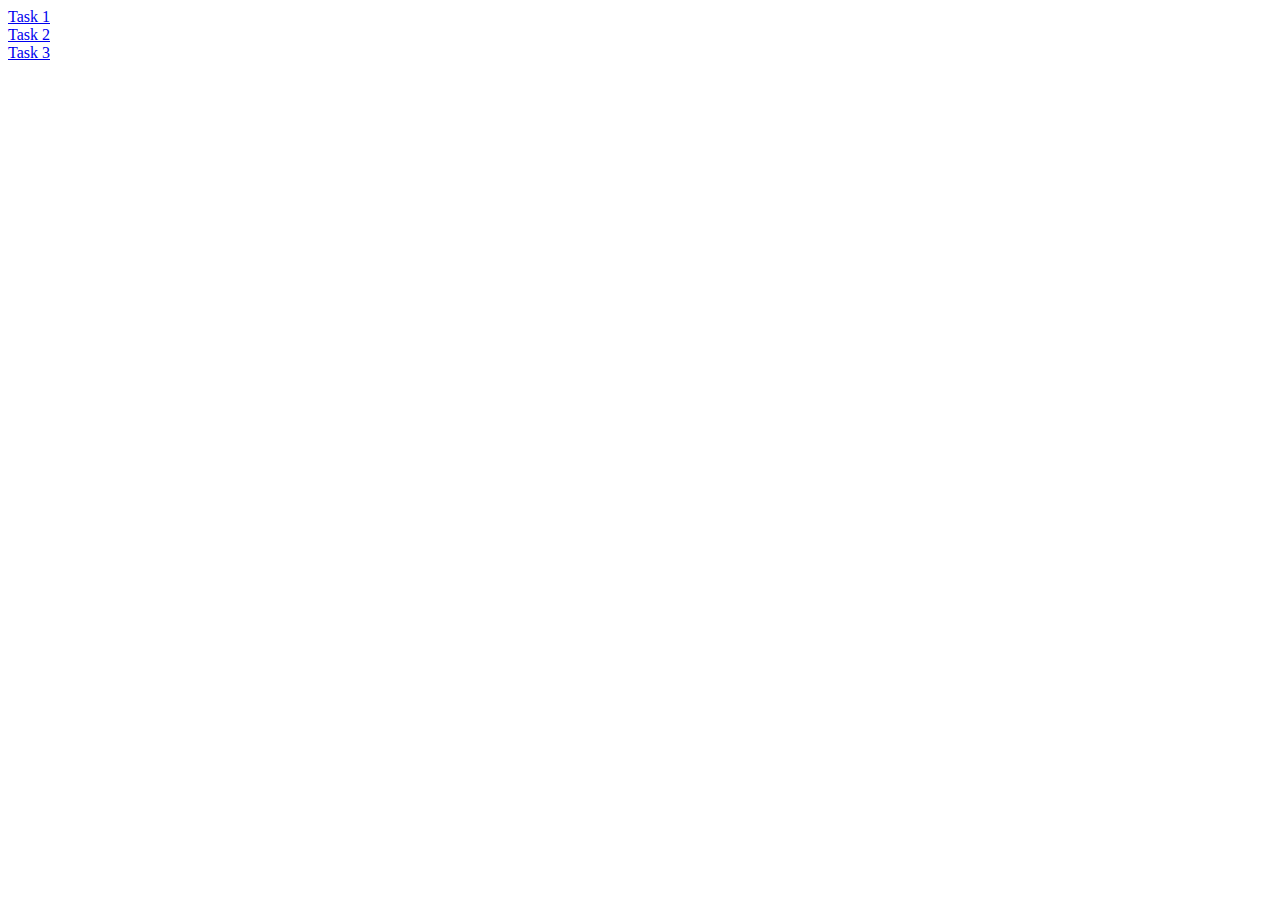
<file: index.html>
<!DOCTYPE html>
<html lang="en">
<head>
    <meta charset="UTF-8">
    <meta name="viewport" content="width=device-width, initial-scale=1.0">
    <title>All Tasks</title>
    <link rel="stylesheet" href="style.css">
</head>
<body>
    
<div>
    <a href="./HTML/task1.html"> Task 1 </a>
</div>
<div>
    <a href="./HTML/task2.html"> Task 2 </a>
</div>
<div>
    <a href="./HTML/task3.html"> Task 3 </a>
</div>

</body>
</html>
</file>
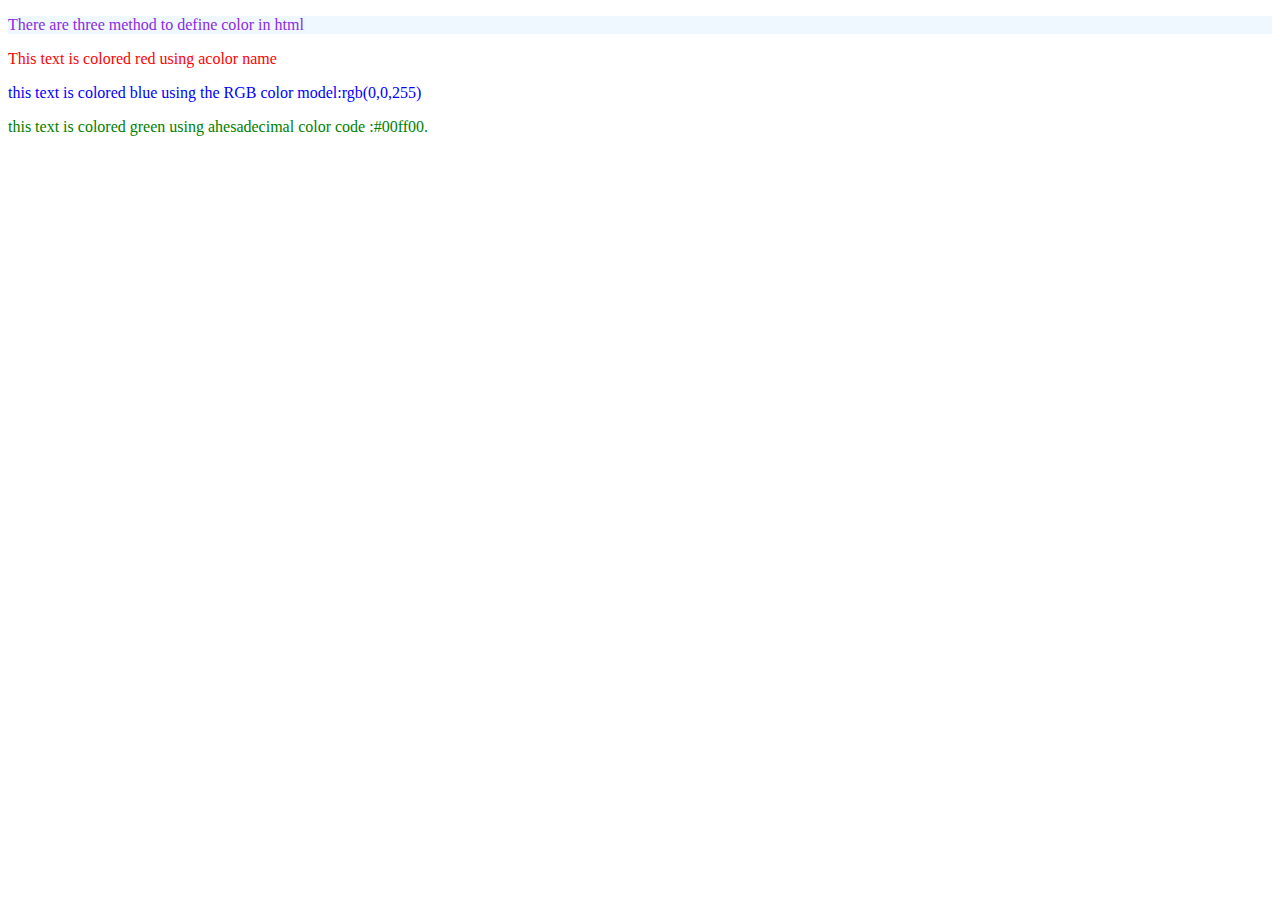
<file: HTML/task1.html>
<!DOCTYPE html>
<html lang="en">
<head>
    <meta charset="UTF-8">
    <meta name="viewport" content="width=device-width, initial-scale=1.0">
    <title>Task 1</title>
    <link rel="stylesheet" href="../style.css">
</head>
<body>
    
     <div class="task1"> 
    <p class="text1"> There are three method to define color in html</p>
    <p class="text2" > This text is colored red using acolor name </p>
    <p class="text3" > this text is colored blue using the RGB color model:rgb(0,0,255) </p>
    <p class="text4" >this text is colored green using ahesadecimal color code :#00ff00.  </p>                                                                               </p> 
     </div>  

</body>
</html>
</file>
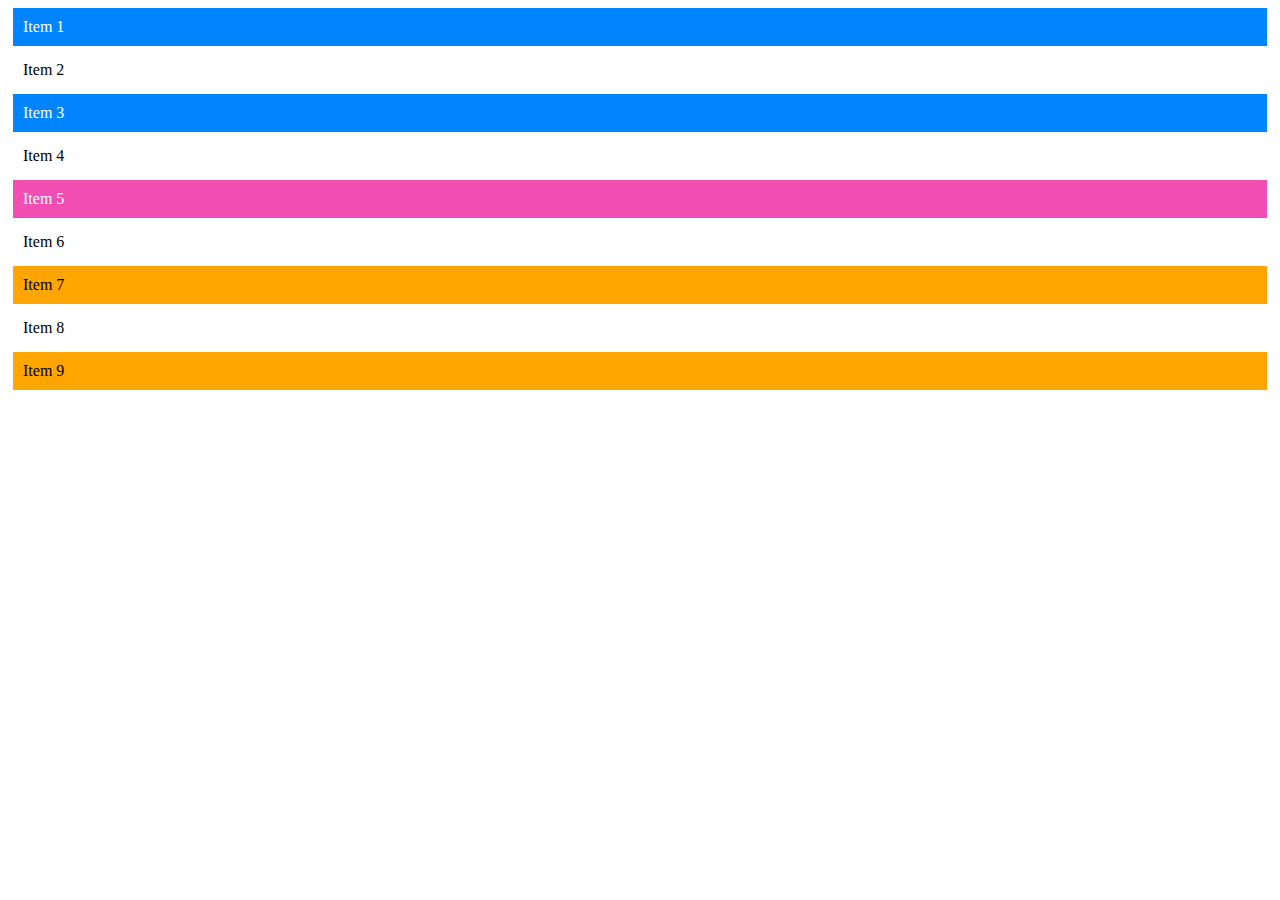
<file: HTML/task10.html>
<!DOCTYPE html>
<html lang="en">
<head>
    <meta charset="UTF-8">
    <meta name="viewport" content="width=device-width, initial-scale=1.0">
    <title>Document</title>
    <link rel="stylesheet" href="../style.css"
</head>
<body class="task10">

<p class="i1">Item 1</p>
<p class="i2">Item 2</p>
<p class="i1">Item 3</p>
<p class="i2">Item 4</p>
<p class="i3">Item 5</p>
<p class="i2">Item 6</p>
<p class="i4">Item 7</p>
<p class="i2">Item 8</p>
<p class="i4">Item 9</p>
    
</body>
</html>
</file>
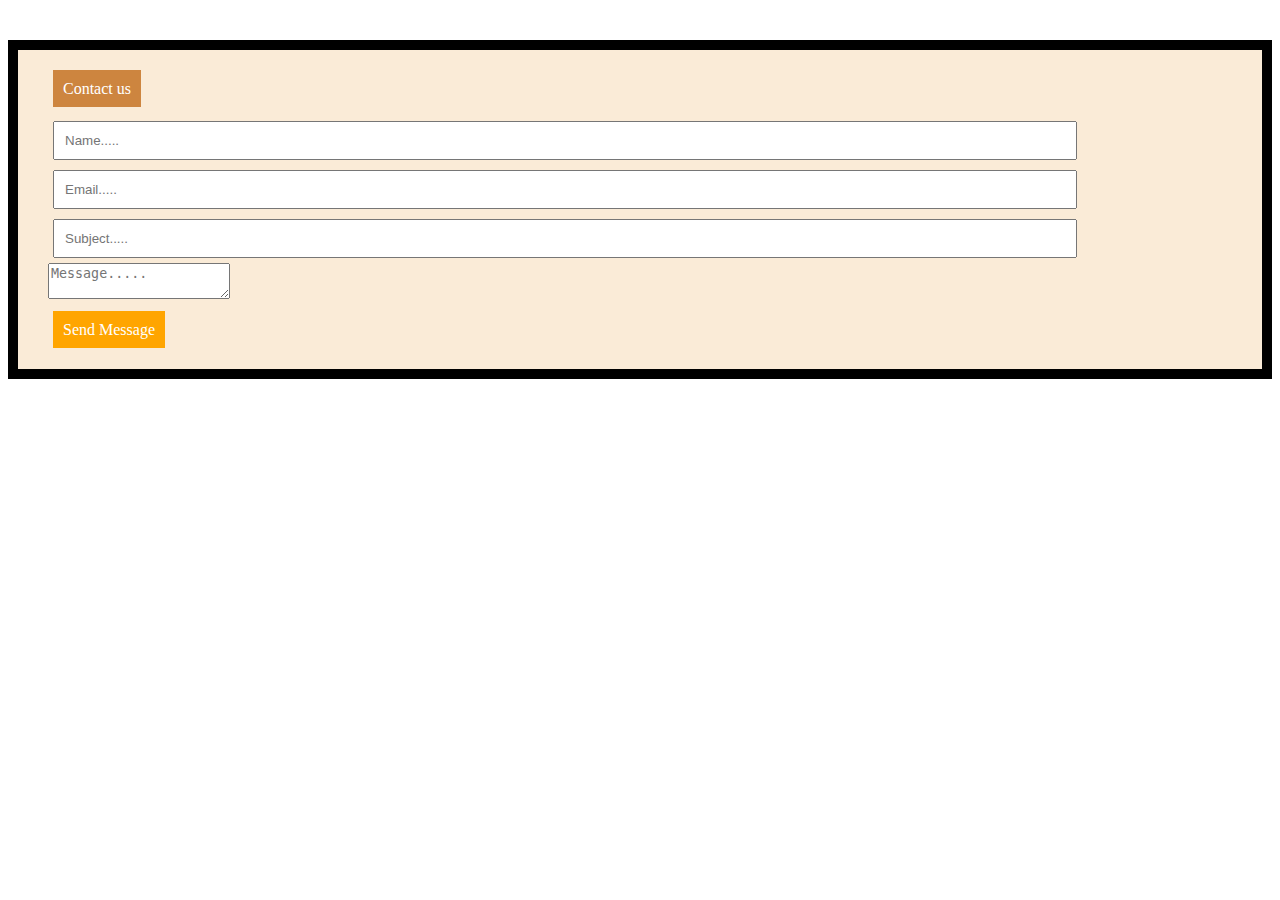
<file: HTML/task11.html>
<!DOCTYPE html>
<html lang="en">
<head>
    <meta charset="UTF-8">
    <meta name="viewport" content="width=device-width, initial-scale=1.0">
    <title>Document</title>
    <link rel="stylesheet" href="../style.css"

</head>
<body 
    <form>
        <fieldset class="task11"></fieldsetclass> 
    
        
        <label class="contact">Contact us</label><br><br>
        <input class="N" type="text" placeholder="Name....."><br>
        <input class="E" type="text" placeholder="Email....."><br>
        <input class="S" type="text" placeholder="Subject....."><br>
      <textarea class="M" type="text" placeholder="Message....."></textarea><br><br>
         <label class="send">Send Message</label>
    
        </fieldset>
    </form>
    
</body>
</html>
</file>
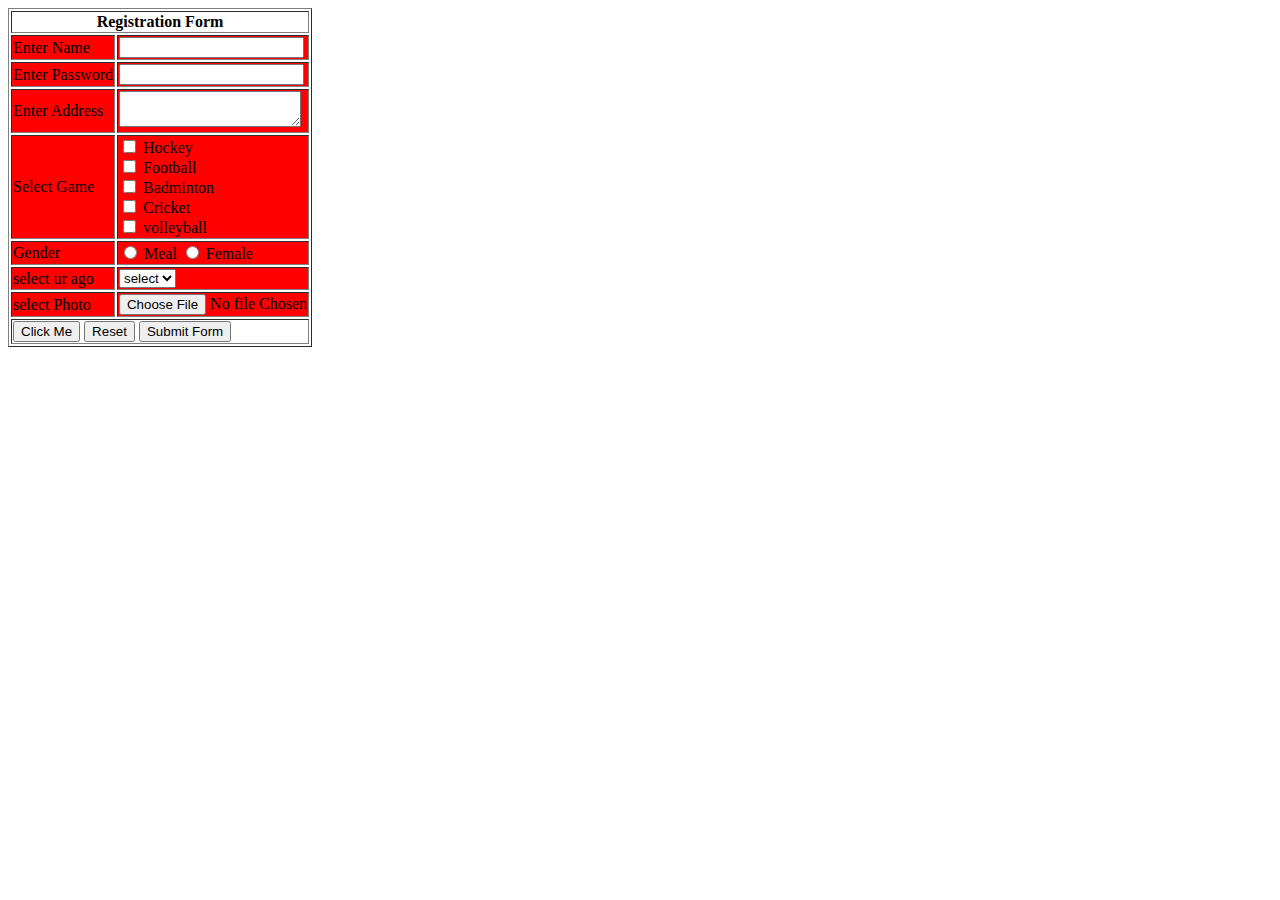
<file: HTML/task12.html>
<!DOCTYPE html>
<html lang="en">
<head>
    <meta charset="UTF-8">
    <meta name="viewport" content="width=device-width, initial-scale=1.0">
    <title>Document</title>
    <link rel="stylesheet" href="../style.css">
</head>
<body>
    <table border="1">
        <tr class="tr1">
            <th colspan="2">Registration Form</th>
        </tr>
        <tr class="tr">
            <td>Enter Name</td>
            <td><input type="text"></td>
        </tr>
        <tr class="tr">
            <td>Enter Password</td>
            <td><input type="text"></td>
        </tr>
        <tr class="tr">
            <td>Enter Address</td>
            <td>
                <form>
                    <textarea placeholder=""></textarea>
                </form>
            </td>
        </tr>
        <tr class="tr" >
            <td>Select Game</td>
            <td>
                <form>
                    <input type="checkbox">
                    <label for="Hockey">Hockey</label>
                    <br>
                    <input type="checkbox">
                    <label for="Football">Football</label>
                    <br>
                    <input type="checkbox">
                    <label for="Badminton">Badminton</label>
                    <br>
                    <input type="checkbox">
                    <label for="Cricket">Cricket</label>
                    <br>
                    <input type="checkbox">
                    <label for="volleyball">volleyball</label>
                </form>
            </td>
        </tr>
        <tr class="tr" >
            <td>Gender</td>
            <td>
                <form>
                <input type="radio">
                <label for="Meal">Meal</label>
                <input type="radio">
                <label form="Female">Female</label>
            </form>
            </td>
        </tr>
        <tr class="tr">
            <td>select ur ago</td>
            <td>
                <form>
                   
                    <select name="select">
                      <option disabled selected>select</option>
                      
                    </select>
                </form>
            </td>
        </tr>
        <tr class="tr" >
            <td>select Photo</td>
            <td>
                <form>
                    <button type="Choose File">Choose File</button>
                    <label for="No file Chosen">No file Chosen</label>
                </form>
            </td>
        </tr>
        <tr class="tr2">
            <td colspan="2">
                <form>
                    <button type="Click Me">Click Me</button>
                    <button type="Reset">Reset</button>
                    <button type="Submit Form">Submit Form</button>
                </form>
            </td>
        </tr>
    </table>
</body>
</html>
</file>
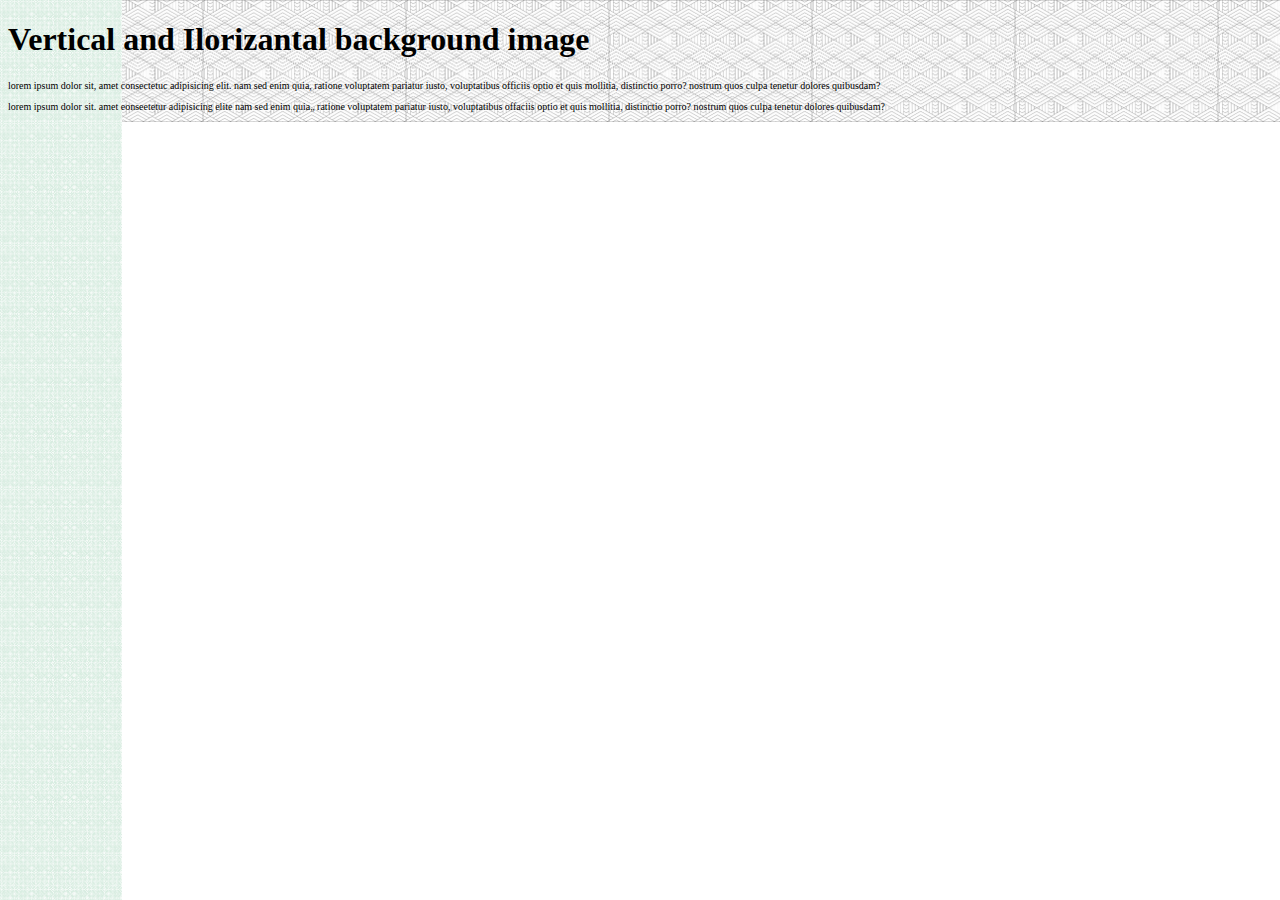
<file: HTML/task13.html>
<!DOCTYPE html>
<html lang="en">
<head>
    <meta charset="UTF-8">
    <meta name="viewport" content="width=device-width, initial-scale=1.0">
    <title>Document</title>
    <link rel="stylesheet" href="../style.css"
</head>
<body class="task13">
<h1> Vertical and Ilorizantal background image</h1>
<p class="H">Lorem ipsum dolor sit, amet consectetuc adipisicing elit. Nam sed enim quia, ratione voluptatem pariatur iusto, voluptatibus officiis optio et quis mollitia, distinctio porro? 
Nostrum quos culpa tenetur dolores quibusdam?</p>
<p class="H">Lorem ipsum dolor sit. amet eonseetetur adipisicing elite Nam sed enim quia„ ratione voluptatem pariatur iusto, voluptatibus offaciis optio et quis mollitia, distinctio porro? 
Nostrum quos culpa tenetur dolores quibusdam?</p>

</body>
</html>
</file>
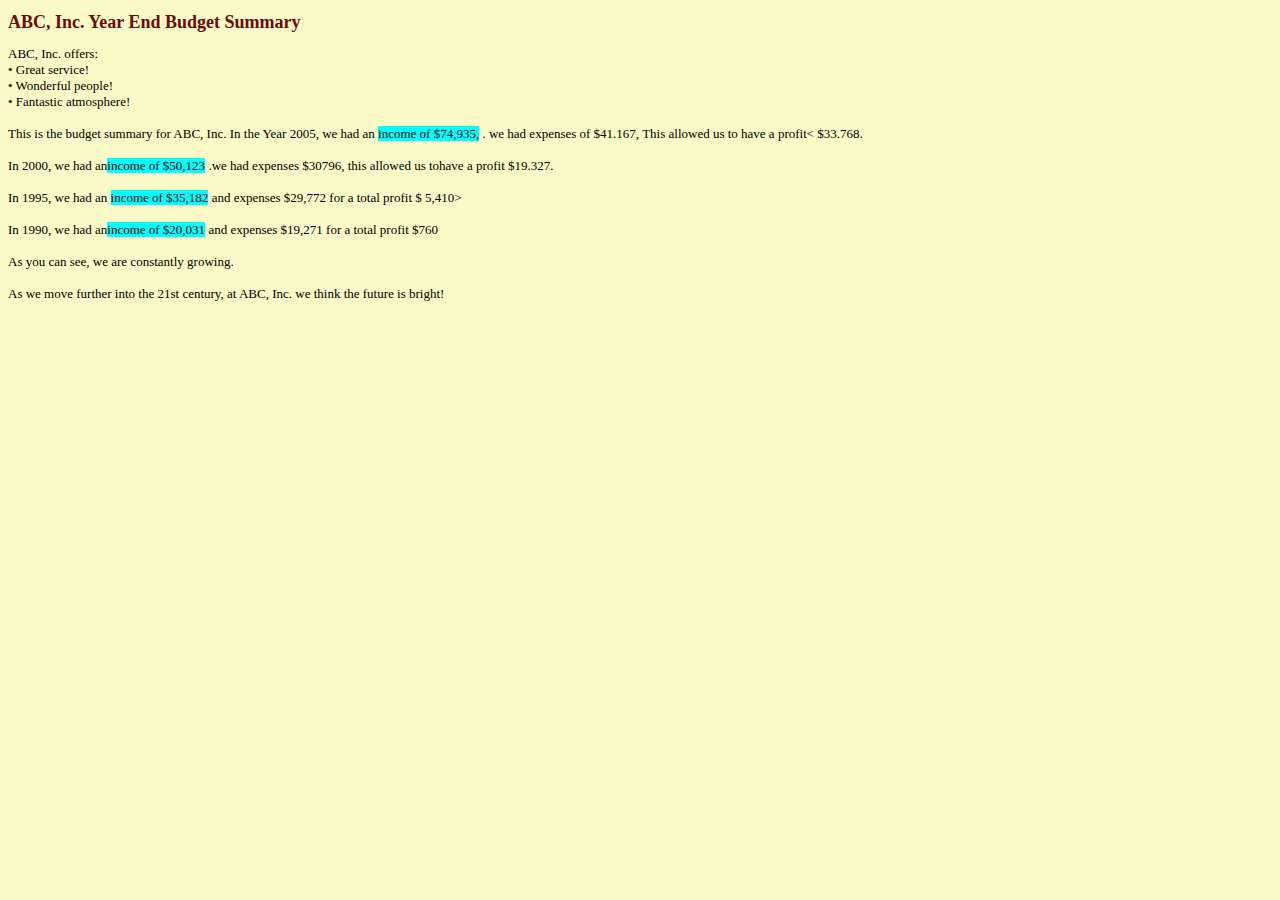
<file: HTML/task14.html>
<!DOCTYPE html>
<html lang="en">
<head>
    <meta charset="UTF-8">
    <meta name="viewport" content="width=device-width, initial-scale=1.0">
    <title>Document</title>
    <link rel="stylesheet" href="../style.css"
</head>
<body class="task14">
  <h1 class="budget" > ABC, Inc. Year End Budget Summary</h1>
<p class=" des">ABC, Inc. offers:<br>
• Great service!<br>
• Wonderful people!<br>
• Fantastic atmosphere!<br><br>

This is the budget summary for ABC, Inc. In the Year 2005,
 we had an <span class="M1">income of $74,935,</span> .
 we had expenses of $41.167,
 This allowed us to have a profit< $33.768.<br><br>
In 2000, we had an<span class="M1" >income of $50,123</span>
.we had expenses $30796,
this allowed us tohave a profit $19.327.<br><br>
 In 1995, we had an <span class="M1">income of $35,182</span> and expenses $29,772
for a total profit $ 5,410><br><br>
In 1990, we had an<span class="M1">income of $20,031</span>  and expenses $19,271
for a total profit $760 <br><br>
As you can see, we are constantly growing.<br><br>
 As we move further into the 21st century, at ABC, Inc.
  we think the future is bright! </p>
</body>
</html>
</file>
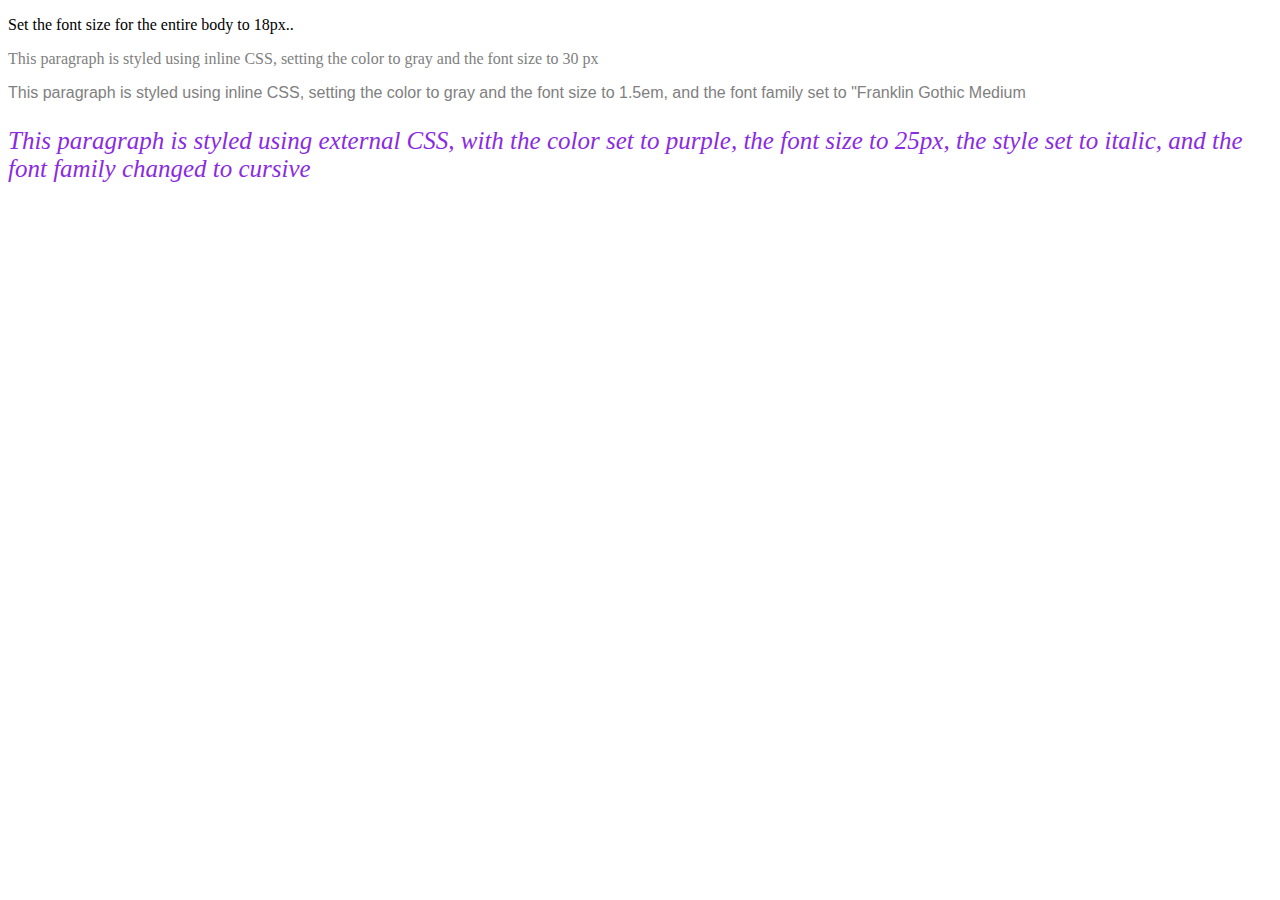
<file: HTML/task2.html>
<!DOCTYPE html>
<html lang="en">
<head>
    <meta charset="UTF-8">
    <meta name="viewport" content="width=device-width, initial-scale=1.0">
    <title>Task 2</title>
    <link rel="stylesheet" href="../style.css">

</head>
<body>
    
    <div class="task2"> 
        
    

            <p class="font size">Set the font size for the entire body to 18px..</p>
            <p class="style">This paragraph is styled using inline CSS, setting the color to gray and the font size to 30 px</p>
            <p class="decoration">This paragraph is styled using inline CSS, setting the color to gray and the font size to
            1.5em, and the font family set to "Franklin Gothic Medium </p>
           <p class="design">This paragraph is styled using external CSS, with the color set to purple, the font size
            to 25px, the style set to italic, and the font family changed to cursive</p>
            
           </div>

</body>
</html>
</file>
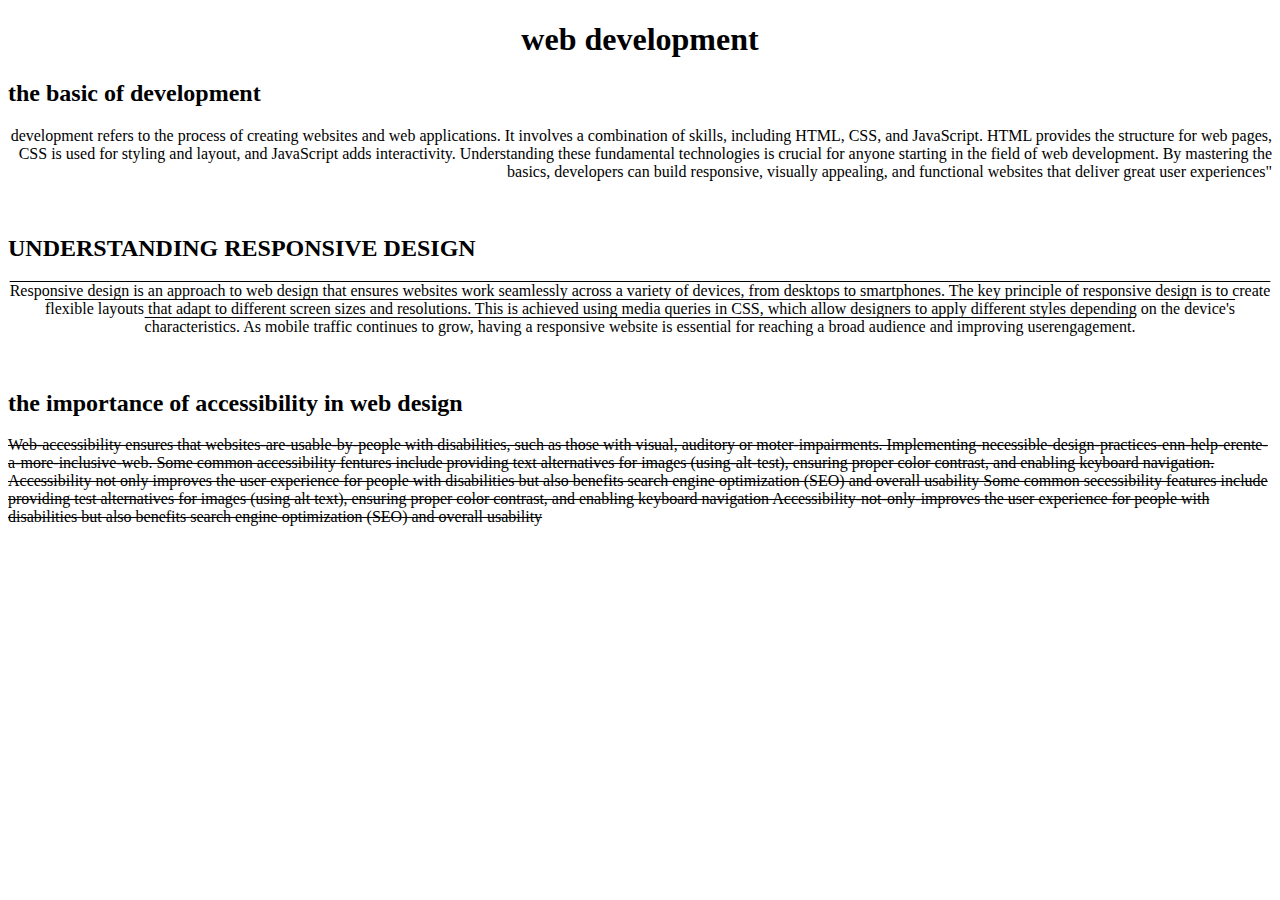
<file: HTML/task3.html>
<!DOCTYPE html>
<html lang="en">
  <head>
    <meta charset="UTF-8" />
    <meta name="viewport" content="width=device-width, initial-scale=1.0" />
    <title>Task 3</title>
   <link rel="stylesheet" href="../style.css" />  <!-- to link external css with html -->
  </head>
  <body>
    <div class="task3">
      <h1>web development</h1>
      <h2 class="id" >the basic of development</h2>
      <p class="text1"> development refers to the process of creating websites and web
        applications. It involves a combination of skills, including HTML, CSS,
        and JavaScript. HTML provides the structure for web pages, CSS is used
        for styling and layout, and JavaScript adds interactivity. Understanding
        these fundamental technologies is crucial for anyone starting in the
        field of web development. By mastering the basics, developers can build
        responsive, visually appealing, and functional websites that deliver
        great user experiences"
      </p>
      <br />

      <h2 class= "capital">UNDERSTANDING RESPONSIVE DESIGN</h2>
      <p class="text2">Responsive design is an approach to web design that ensures websites
        work seamlessly across a variety of devices, from desktops to
        smartphones. The key principle of responsive design is to create
        flexible layouts that adapt to different screen sizes and resolutions.
        This is achieved using media queries in CSS, which allow designers to
        apply different styles depending on the device's characteristics. As
        mobile traffic continues to grow, having a responsive website is
        essential for reaching a broad audience and improving userengagement.
      </p>
      <br />

      <h2 class="small">the importance of accessibility in web design</h2>
      <p class="text3">Web-accessibility ensures that websites-are-usable-by-people with disabilities, 
           such as those with visual, auditory or moter-impairments. Implementing-necessible-design-practices-enn-help-erente-a-more-inclusive-web. 
           Some common accessibility fentures include providing text alternatives for images (using-alt-test),
            ensuring proper color contrast, and enabling keyboard navigation.
            Accessibility not only improves the user experience for people with disabilities but 
            also benefits search engine optimization (SEO) and overall usability Some
             common secessibility features include providing test alternatives for images (using alt text),
             ensuring proper color contrast, and enabling keyboard navigation Accessibility-not-only-improves the user 
             experience for people with disabilities but also benefits search engine optimization (SEO) and overall usability
      </p>
    </div>
    </body>
    </html>
</file>
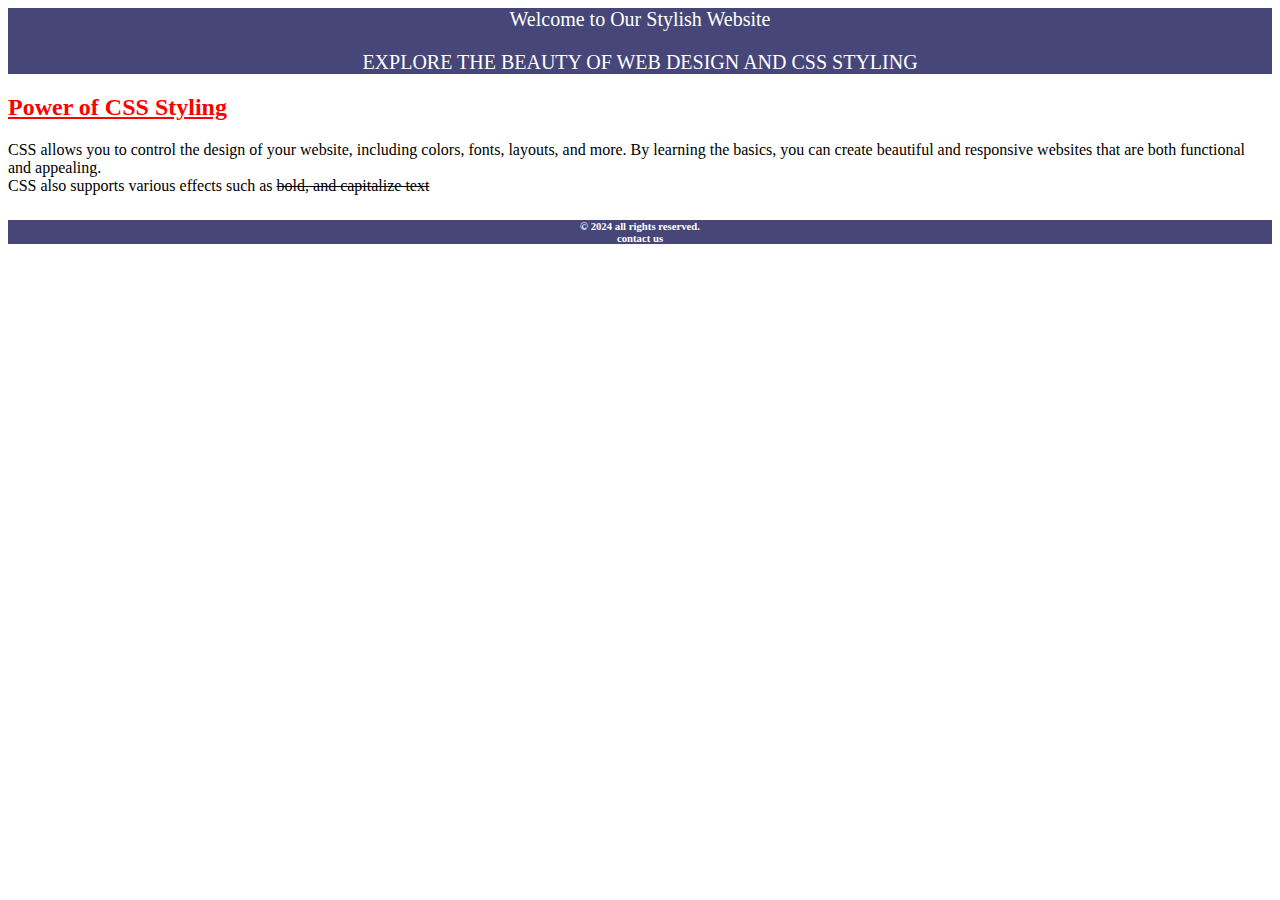
<file: HTML/task4.html>
<!DOCTYPE html>
<html lang="en">
<head>
    <meta charset="UTF-8">
    <meta name="viewport" content="width=device-width, initial-scale=1.0">
    <title>Document</title>
    <link rel="stylesheet" href="../style.css">

</head>
<body>
        <div class="task4">
        
           <div <h1 class="Heading"> Welcome to Our Stylish Website</h1>
           <p> EXPLORE THE BEAUTY OF WEB DESIGN AND CSS STYLING</p>
           </div>
           <h2 class="title"> Power of CSS Styling</h2>
         
          <p> CSS allows you to control the design of your website,
         including colors, fonts, layouts, and more. By learning the basics, 
         you can create beautiful and responsive websites that are both functional and appealing.<br>
         CSS also supports various effects such as <s>bold, and capitalize text</s></p> 
        
        <h6 class="Ref">© 2024 all rights reserved.<br> CONTACT US</h6>
          </div>
          
   
</body>
</html>
</file>
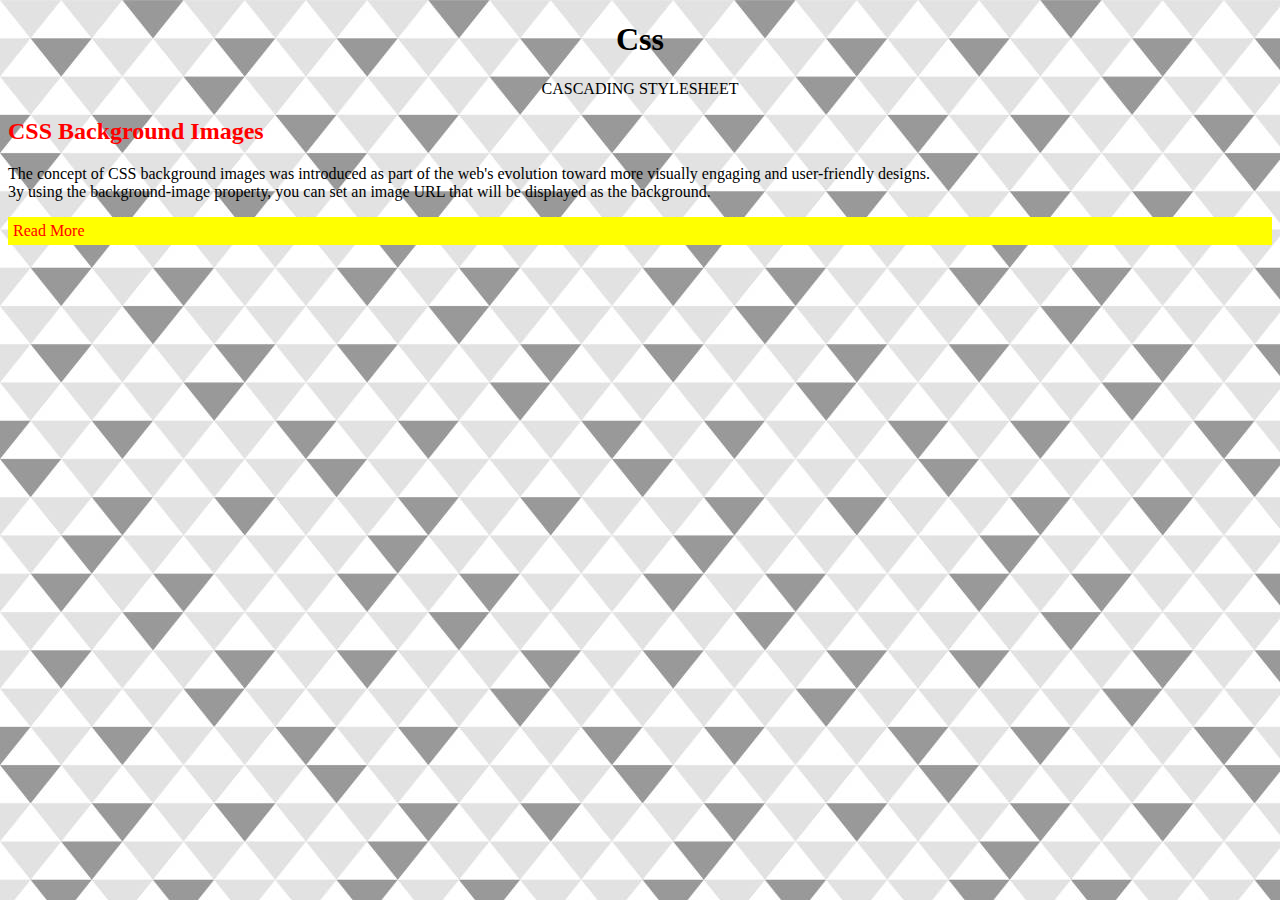
<file: HTML/task5.html>
<!DOCTYPE html>
<html lang="en">
<head>
    <meta charset="UTF-8">
    <meta name="viewport" content="width=device-width, initial-scale=1.0">
    <title>Document</title>
    <link rel="stylesheet" href="../style.css">
</head>
<body class="task5" >
    <div>
    <h1 class="r1">css</h1>
   <p class="r1">CASCADING STYLESHEET</p> 
   <h2 class="r2">CSS Background Images</h2>

   <p class="r3">The concept of CSS background images 
    was introduced as part of the web's evolution
     toward more visually engaging and user-friendly
      designs.
    <br>
    3y using the background-image property, you
    can set an image URL that will be displayed as the
     background.
    </p> 
  
     <p class="r4"> Read More</p>

           
   </div>


    
</body>
</html>
</file>
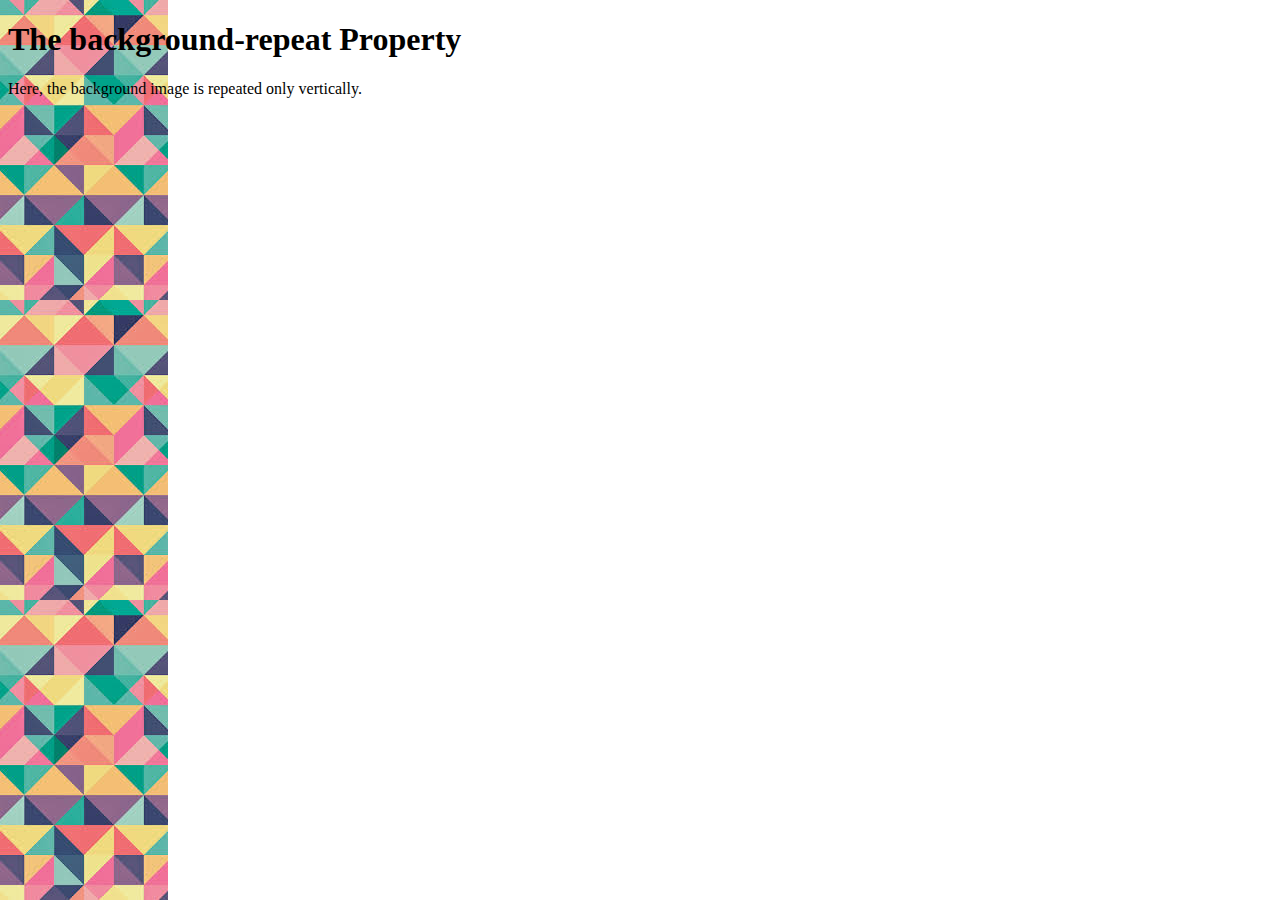
<file: HTML/task6.html>
<!DOCTYPE html>
<html lang="en">
<head>
    <meta charset="UTF-8">
    <meta name="viewport" content="width=device-width, initial-scale=1.0">
    <title>Document</title>
    <link rel="stylesheet" href="../style.css">
</head>
<body
    class="task6">
    <h1 class="r1"> The background-repeat Property</h1>
    <p class="r2">Here, the background image
     is repeated only vertically.
    </p> 
    
</body>
</html>
</file>
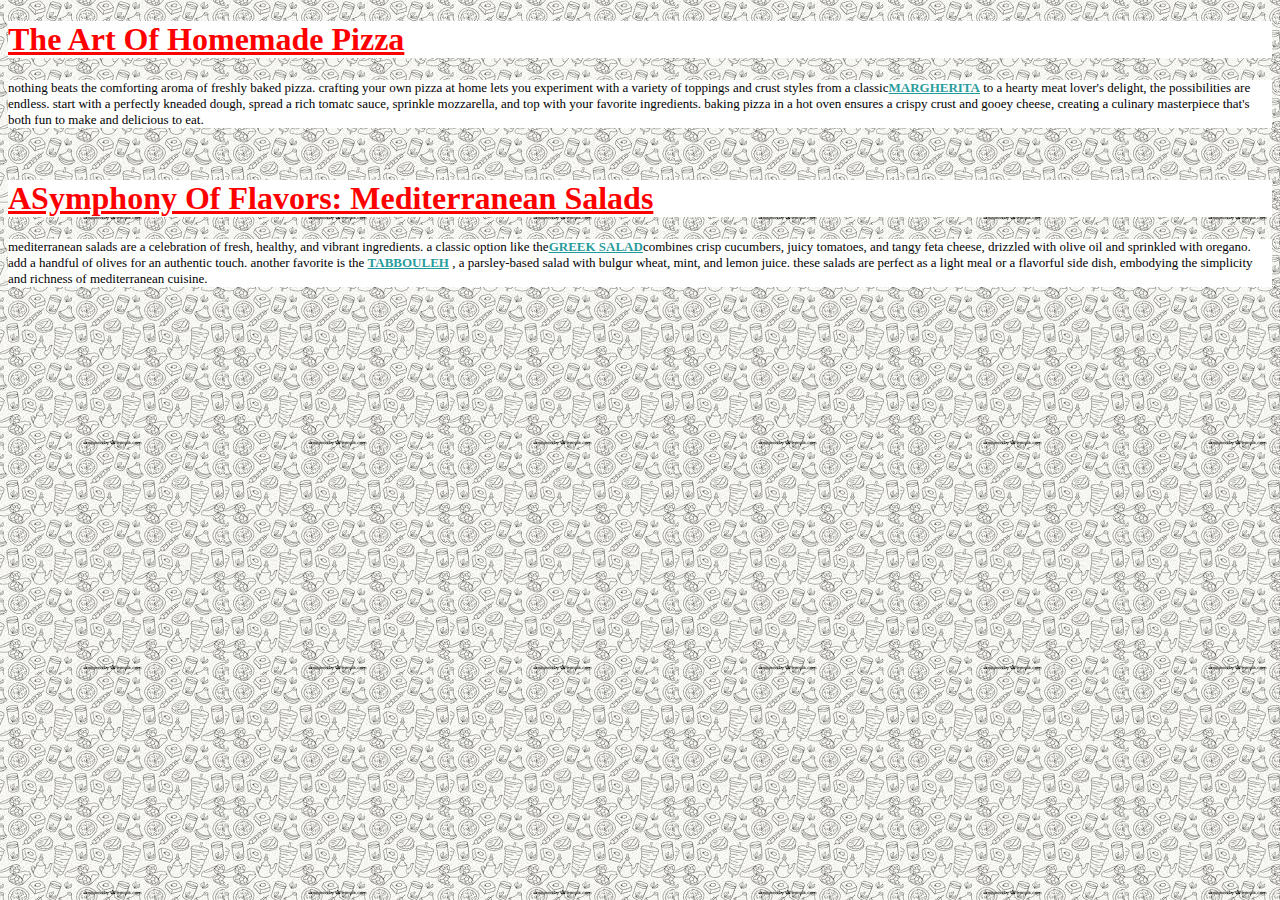
<file: HTML/task7.html>
<!DOCTYPE html>
<html lang="en">
<head>
    <meta charset="UTF-8">
    <meta name="viewport" content="width=device-width, initial-scale=1.0">
    <title>Document</title>
    <link rel="stylesheet" href="../style.css"
</head>
<body class="task7">


<h1 class="b1">The Art of Homemade Pizza</h1>
<p class="b3">Nothing beats the comforting aroma of freshly baked pizza.
 Crafting your own pizza at home lets you experiment with a variety of toppings and crust styles
From a classic<span class="mark">MARGHERITA</span>  to a hearty meat lover's delight, the possibilities are endless. 
Start with a perfectly kneaded dough, spread a rich tomatc
sauce, sprinkle mozzarella, and top with your favorite ingredients.
 Baking pizza in a hot oven ensures a crispy crust and gooey cheese, creating a culinary
masterpiece that's both fun to make and delicious to eat.</p><br>

<h1 class="b1">ASymphony of Flavors: Mediterranean Salads</h1>
   <p class="b4">Mediterranean salads are a celebration of fresh, healthy, and vibrant ingredients.
     A classic option like the<span class="mark">GREEK SALAD</span>combines crisp cucumbers, juicy
    tomatoes, and tangy feta cheese, drizzled with olive oil and sprinkled with oregano. 
    Add a handful of olives for an authentic touch. Another favorite is the
    <span class="mark">TABBOULEH</span> , a parsley-based salad with bulgur wheat, mint, and lemon juice.
     These salads are perfect as a light meal or a flavorful side dish, embodying
    the simplicity and richness of Mediterranean cuisine. </p>

    
</body>
</html>
</file>
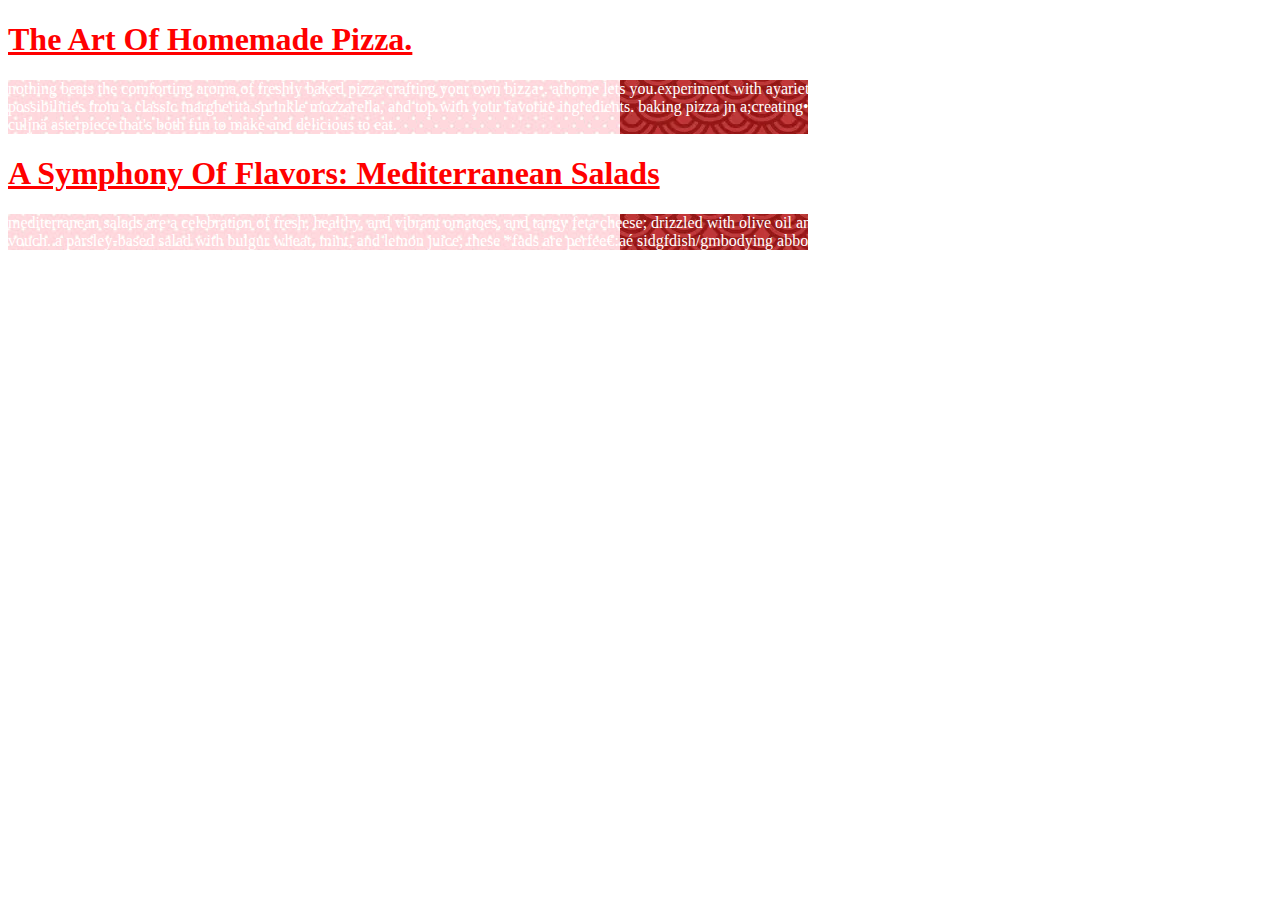
<file: HTML/task8.html>
<!DOCTYPE html>
<html lang="en">
<head>
    <meta charset="UTF-8">
    <meta name="viewport" content="width=device-width, initial-scale=1.0">
    <title>Document</title>
    <link rel="stylesheet" href="../style.css"
</head>
<body class="task8">
    <h1 class="subtitle">The Art of Homemade Pizza.</h1>

  <p class="line">NOthing beats the comforting aroma of freshly baked pizza
    Crafting your own bizza•.
    athome lets you.experiment with ayarietyoftdppings:and-crust Stytess
    to a hearty meat •lover's delight, the possibilitieS
    from a classic MARGHERITA sprinkle mozzarella, and top with your favorite ingredients.
    Baking pizza jn a;creating•<br> culjnä
    asterpiece that's both fun to make and delicious to eat.</p>

     <h1 class="subtitle">A Symphony of Flavors: Mediterranean Salads</h1>
   <p class="line">Mediterranean salads are a celebration of fresh, healthy, and vibrant
    omatoes, and tangy feta cheese; drizzled with olive oil and sprinkled with orég*ano
    CAdd d,hanOfqE Ofotivesior arfbuthentiC Vouch.
    a parsley-based salad with bulgur wheat, mint, and lemon juice;
    These *fads are perfee€:aé sidgfdish/gmbodying
    ABBOULEH,he simplicity and richness of Mediterranean cuisine.</p> 
</body> 
</html>
</file>
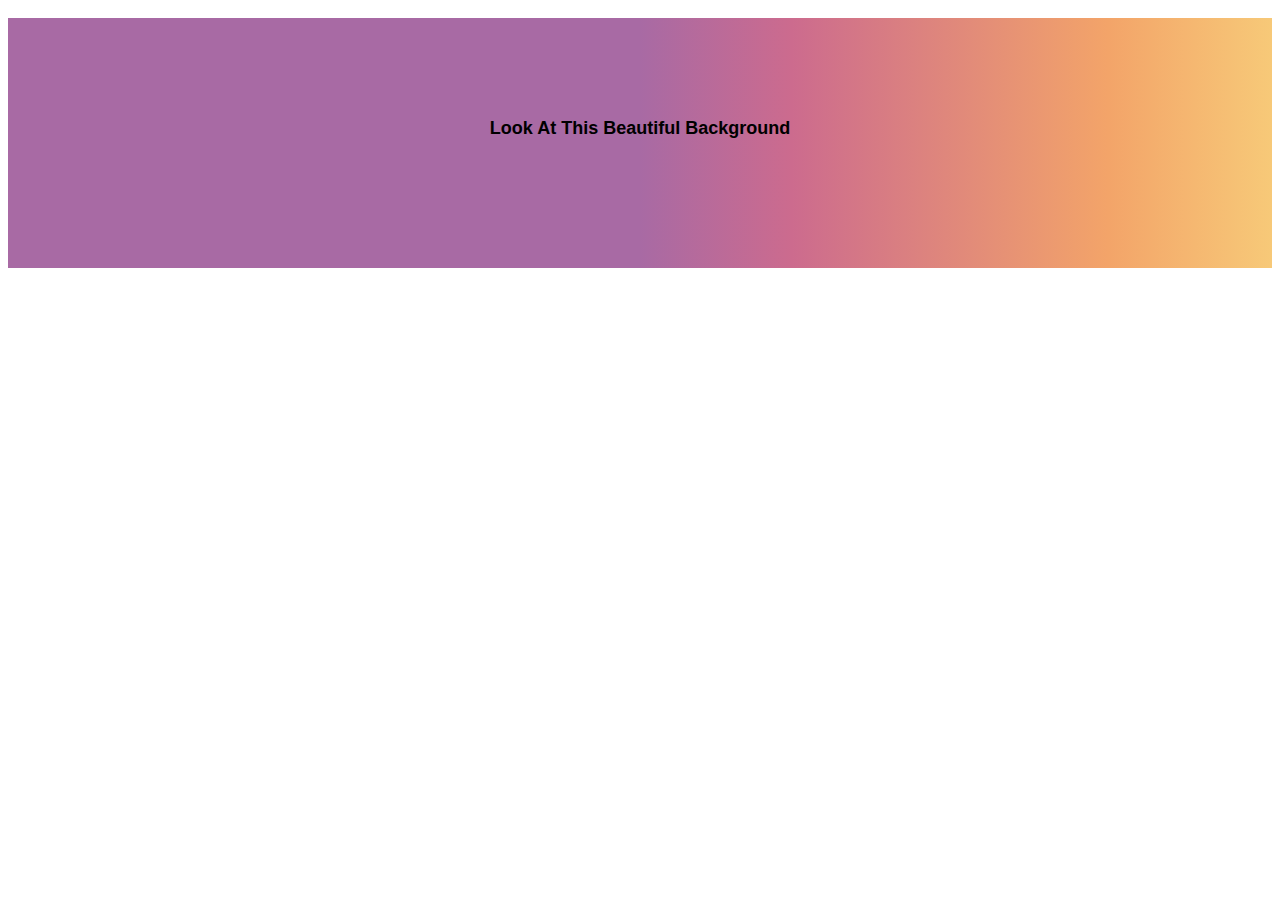
<file: HTML/task9.html>
<!DOCTYPE html>
<html lang="en">
<head>
    <meta charset="UTF-8">
    <meta name="viewport" content="width=device-width, initial-scale=1.0">
    <title>Document</title>
    <link rel="stylesheet" href="../style.css"
</head>
<body class="task9">
    <p class="text">look at this beautiful background </p>
    
</body>
</html>
</file>
<file: style.css>
/* this is task 1 CSS */

.task1 .text1 {
  color: blueviolet;
}

.task1 .text2 {
  color: red;
}

.task1 .text3 {
  color: blue;
}

.task1 .text4 {
  color: green;
}

.task1 .text1{
  background-color: aliceblue;
}




/* this is task 2 CSS */

.task2 .fontsize {
  font: size 18px;
}
.style {
  color: gray;
  font: size 30px;
}
.decoration {
  font-family: "Franklin Gothic Medium", "Arial Narrow", Arial, sans-serif;
  font: size 1.5em;
  color: gray;
}
.design {
  color: blueviolet;
  font-size: 25px;
  font-style: italic;
} 




/* this is task 3 CSS */
.task3 h1{
  text-align: center;

} 
.task3 .id
  {text-align: left;
}
.task3 .text1
{
  text-align: right;
}
.task3 .capital{
  text-transform: uppercase;
}
.task3 .text2{
  text-align: center; text-decoration: overline  ;
}
.task3 .small{
  text-transform: lowercase;
}
.task3 .text3{
  text-align: left;text-decoration: line-through;
}


/* this is task 4 CSS */
.task4 .Heading    
{text-align: center; 
  color: white;
  font-size: 20px;
  background-color:rgb(70, 70, 121) ;
}
.task4 .title{
  color: red ;
  text-decoration: underline;
}
.task4 .Ref{
  text-align: center;
  background-color: rgb(70, 70, 120);
  text-transform: lowercase;
  color: white;
}



/* this is task 5 CSS */

.task5{
  background-image:url(Imge/image1.jpg) ;
}
.task5 .r1{
  text-align: center;
  text-transform: capitalize;
}
.task5 .r2{
  text-align: left;
  color: red

}
.task5 .r3{
  text-align: left;
  font-family: 'Times New Roman', Times, serif;
}
.task5 .r4 {
  color:red ;
  background-color: yellow;
  border: 5px ;
  padding: 5px; }



  /* this is task 6 CSS */
  .task6 {
    background-image:url(Imge/image6.jpg);
    background-size:auto;
    background-repeat:repeat-y;
 }

  /* this is task 7 CSS */
     .task7 {
      background-image:url(Imge/image7.jpg) ;
      background-size:auto ;
      background-repeat:repeat;
      }
    .task7 .b1 {
      text-decoration: underline;
      color: red;
      text-transform: capitalize;
      background-color: white;
    }
    .task7 .b3{
      background-color: white;
      text-transform:lowercase;
      font-size: small;
      text-align: left;
       }
       .task7 .b4{
      background-color: white;
      text-transform:lowercase;
      font-size: small;
      text-align: left;

       }
       .task7 .mark {
        color:rgba(0, 139, 139, 0.866);
        text-decoration: underline;
        text-transform: uppercase;
        font-weight: bold;
         }


 /* this is task 8 CSS */
  .task8 .subtitle{
    text-decoration: underline;
    text-transform: capitalize;
    color: red;
  }
     .task8 .line{
      text-transform:lowercase;
      background-image: url(Imge/pink.jpg),
      url(Imge/red.webp);
      background: size 50%,50% ;
      background-position:left to right;
      background-repeat: no-repeat,no-repeat; 
      color:white ;
    }

      
     



/* this is task 9 CSS */
      
.task9 .text{
  height: 50px; ;
  padding: 100px; 
   text-align: center;
  text-transform: capitalize;
  background-image:linear-gradient(to right, #a86aa4 50%, 
  #cc6b8e 62%, 
  #f3a469 87%, 
  #f7c978 100% ) ;
  font-weight: bold;
  font-size:large;
  font-family: Verdana, Geneva, Tahoma, sans-serif;
}



    /* this is task 10 CSS */
    .task10 .i1 {
      padding: 10px;
      margin: 5px; ; 
      color: white;
      background-color: rgb(0, 132, 255);
    }
    .task10 .i2 {
     padding: 10px;
     margin: 5px;
     color: #000;
     background-color:white;
    }
    .task10 .i3{
      padding:10px ;
      margin:5px ;
      color:white ;
      background-color:#ec26a0d0 ;
    }
    .task10 .i4 {
      padding:10px ;
      margin:5px ;
      color: #000;
      background-color:orange ;
    }



    /* this is task 11 CSS */
    .task11 {
      background-color: antiquewhite;
      border: 10px solid black;
      margin: 40px auto;
      padding: 30px;
         
     }

     .task11 .contact{
      text-align: center;
      border: 15px; ;
      padding:10px ;
      margin:5px ;
      color: white;
      background-color:peru ;
     
     }
     .task11 .N{
      border: 15;
      padding:10px ;
      margin:5px ;
      color:black;
      width: 1000px; 
     }
     .task11 .E{
      border: 15;
      padding:10px ;
      margin:5px ;
      color:black;
      width: 1000px;
     }

     .task11 .S{
      border:15 ;
      padding:10px ;
      margin:5px ;
      color:black;
      width: 1000px;
     }
     .task11.M{
      border: 15px; ;
      padding:10px ;
      margin:5px ;
      color:black;
      width: 1000px;
     }
     .task11 .send{
      border: 20px; ;
      padding:10px ;
      margin:5px ;
      color: white;
      background-color:orange ;
      text-align: center;
     }


     /* this is task 12 CSS */
     .tr{
      background-color: red;
     }


    



     /* this is task 13 CSS */

    .task13 {
      background-image: url(Imge/img.jpg) ,
      url(Imge/image13.jpg);
      background-repeat: repeat-y,repeat-x;
      background-size: contain;
     }
       .task13 .H{
      text-transform: lowercase;
      font-size: x-small;
      line: height 3px; 
    
      
    }
    /* this is task 14 CSS */
    .task14 {
      background-color:rgba(248, 248, 175, 0.693) ;  
    }
   .task14 .budget{
     color: #700909;
    font-size: large;
    }
   .task14 .des{
    font-size: small;
    text-align: left;
    font-family: 'Times New Roman', Times, serif;
    }
    .task14 .M1{
      background-color: aqua;

    }
</file>
